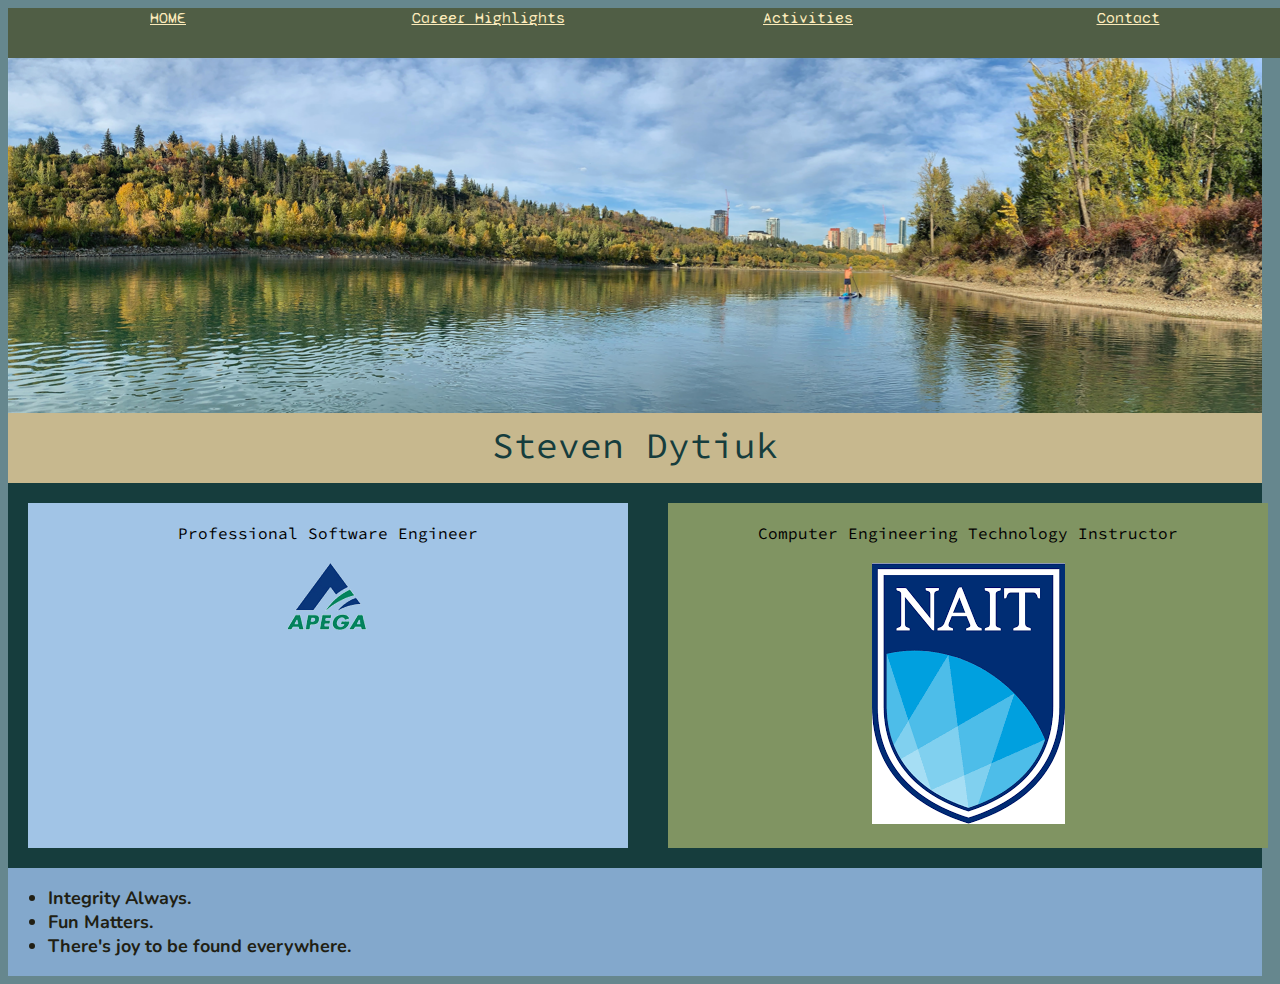
<file: index.html>
<!DOCTYPE html>
<html lang="en">
<head>
    <meta charset="UTF-8">
    <meta http-equiv="X-UA-Compatible" content="IE=edge">
    <meta name="viewport" content="width=device-width, initial-scale=1.0">
    <title>Steven Dytiuk</title>
    <link rel="stylesheet" href="style.css">
    <link rel="icon" type="image/x-icon" href="./images/steven.png">
</head>
<body>
    <nav>
        <a href="./index.html">HOME</a>
        <a href="./career.html">Career Highlights</a>
        <a href="./activities.html">Activities</a>
        <a href="./contact.html">Contact</a>
    </nav>
    <header>
        Steven Dytiuk
    </header>
    <section>
        <p id="apega">Professional Software Engineer <br> <br>
            <a href="https://www.apega.ca/members/member-directory?term=dytiuk&page=1"><img src="./images/apega.png" alt="APEGA"></a></p>
        <p id="cnt">Computer Engineering Technology Instructor <br> <br>
            <a href="./images/NAITTopEmployer.png"><img src="./images/nait.png" alt="NAIT"></a>
        </p>
    </section>
    <aside>
        <ul>
            <li>Integrity Always.</li>
            <li>Fun Matters.</li>
            <li>There's joy to be found everywhere.</li>
        </ul>
    </aside>
</body>
</html>
</file>
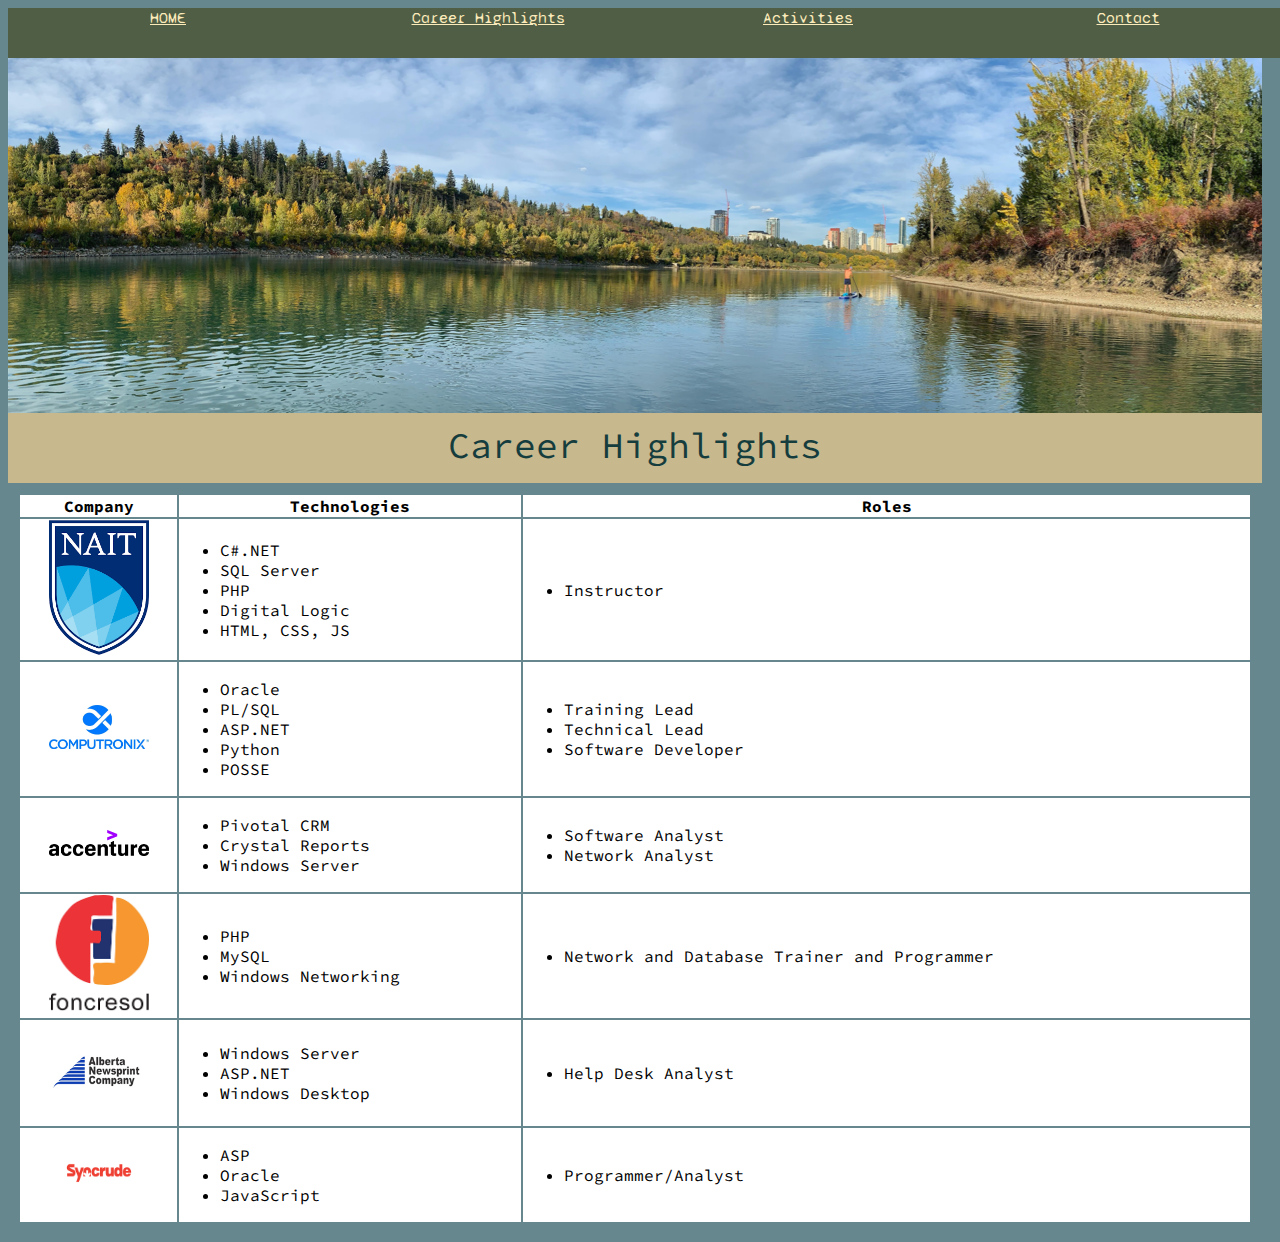
<file: career.html>
<!DOCTYPE html>
<html lang="en">
<head>
    <meta charset="UTF-8">
    <meta http-equiv="X-UA-Compatible" content="IE=edge">
    <meta name="viewport" content="width=device-width, initial-scale=1.0">
    <title>Steven's Career Highlights</title>
    <link rel="stylesheet" href="style.css">
    
    <link rel="icon" type="image/x-icon" href="./images/steven.png">
    <style>
        img {
            width: 100px;
        }
        .center {
            text-align: center;
        }
        td, th {
            background-color: white;
        }
    </style>
</head>
<body>
    <nav>
        <a href="./index.html">HOME</a>
        <a href="./career.html">Career Highlights</a>
        <a href="./activities.html">Activities</a>
        <a href="./contact.html">Contact</a>
    </nav>
    <header>Career Highlights</header>
    <table>
        <tr>
            <th>Company</th>
            <th>Technologies</th>
            <th>Roles</th>
        </tr>
        <tr>
            <td class="center">
                <img src="./images/nait.png" alt="NAIT"><br>
            </td>
            <td>
                <ul>
                    <li>C#.NET</li>
                    <li>SQL Server</li>
                    <li>PHP</li>
                    <li>Digital Logic</li>
                    <li>HTML, CSS, JS</li>
                </ul>
            </td>
            <td>
                <ul>
                    <li>Instructor</li>
                </ul>
                
            </td>
        </tr>
        <tr>
            <td class="center"><img src="./images/Computronix_Logo.jpg" alt="Computronix"></td>
            <td><ul>
                <li>Oracle</li>
                <li>PL/SQL</li>
                <li>ASP.NET</li>
                <li>Python</li>
                <li>POSSE</li>
            </ul></td>
            <td>
                <ul>
                <li>Training Lead</li>
                <li>Technical Lead</li>
                <li>Software Developer</li>
                </ul>
            </td>
        </tr>
        <tr>
            <td class="center"><img src="./images/accenture.png" alt="Accenture"></td>
            <td>
                <ul>
                    <li>Pivotal CRM</li>
                    <li>Crystal Reports</li>
                    <li>Windows Server</li>
                </ul>
            </td>
            <td>
                <ul>
                    <li>Software Analyst</li>
                    <li>Network Analyst</li>
                </ul>
            </td>
        </tr>
        <tr>
            <td class="center"><img src="./images/foncresol.png" alt="FONCRESOL"></td>
            <td>
                <ul>
                    <li>PHP</li>
                    <li>MySQL</li>
                    <li>Windows Networking</li>
                </ul>
            </td>
            <td>
                <ul>
                    <li>Network and Database Trainer and Programmer</li>
                </ul>
            </td>
        </tr>
        <tr>
            <td class="center"><img src="./images/anc.jpg" alt="Alberta Newsprint Company"></td>
            <td>
                <ul>
                    <li>Windows Server</li>
                    <li>ASP.NET</li>
                    <li>Windows Desktop</li>
                </ul>
            </td>
            <td>
                <ul>
                    <li>Help Desk Analyst</li>
                </ul>
            </td>
        </tr>
        <tr>
            <td class="center"><img src="./images/syncrude.png" alt="Syncrude Canada Ltd."></td>
            <td>
                <ul>
                    <li>ASP</li>
                    <li>Oracle</li>
                    <li>JavaScript</li>
                </ul>
            </td>
            <td>
                <ul>
                    <li>Programmer/Analyst</li>
                </ul>
            </td>
        </tr>
        
    </table>
</body>
</html>
</file>
<file: style.css>
@import url('https://fonts.googleapis.com/css2?family=Nunito:wght@300&family=Source+Code+Pro:wght@600&family=Syne+Mono&display=swap');

nav {
    background-image: url("./images/paddleboarding_reduced.png");
    display: grid;
    grid-template-columns: repeat(4,25vw);
    grid-template-rows: 50px auto;
    text-align: center;
}

nav>a{
    background-color: #505e45;
    color:#Fbeaba;
    font-family: 'Syne Mono',monospace;
    font-size: 16px;
}

a:hover{
    background-color: #83a8cc;
}

body {
    display: grid;
    grid-template-columns: 98vw;
    grid-template-rows: 45vh 70px auto auto auto;
    background-color: #66878e;
    font-family: 'Source Code Pro', monospace;
}

header {
    font-family: 'Source Code Pro', monospace;
    text-align: center;
    font-size: 36px;
    background-color: #c7b88e;
    color: #163d3d;
    padding: 10px;
}

section {
    grid-template-columns: repeat(2,50vw);
    display: grid;
    background-color: #163d3d;
    font-family: 'Source Code Pro', monospace;
}

section>p {
    text-align: center;
    padding: 20px;
    margin: 20px; 
}

#apega {
    background-color: #a1c4e6;
}

#cnt {
    background-color: #809462;
}

aside {
    background-color: #83a8cc;
    color: #211f14;
    font-family: 'Nunito', sans-serif;
    font-size: 18px;
    font-weight: bold;
    display: block;
}

table {
    margin: 10px;
}
</file>
